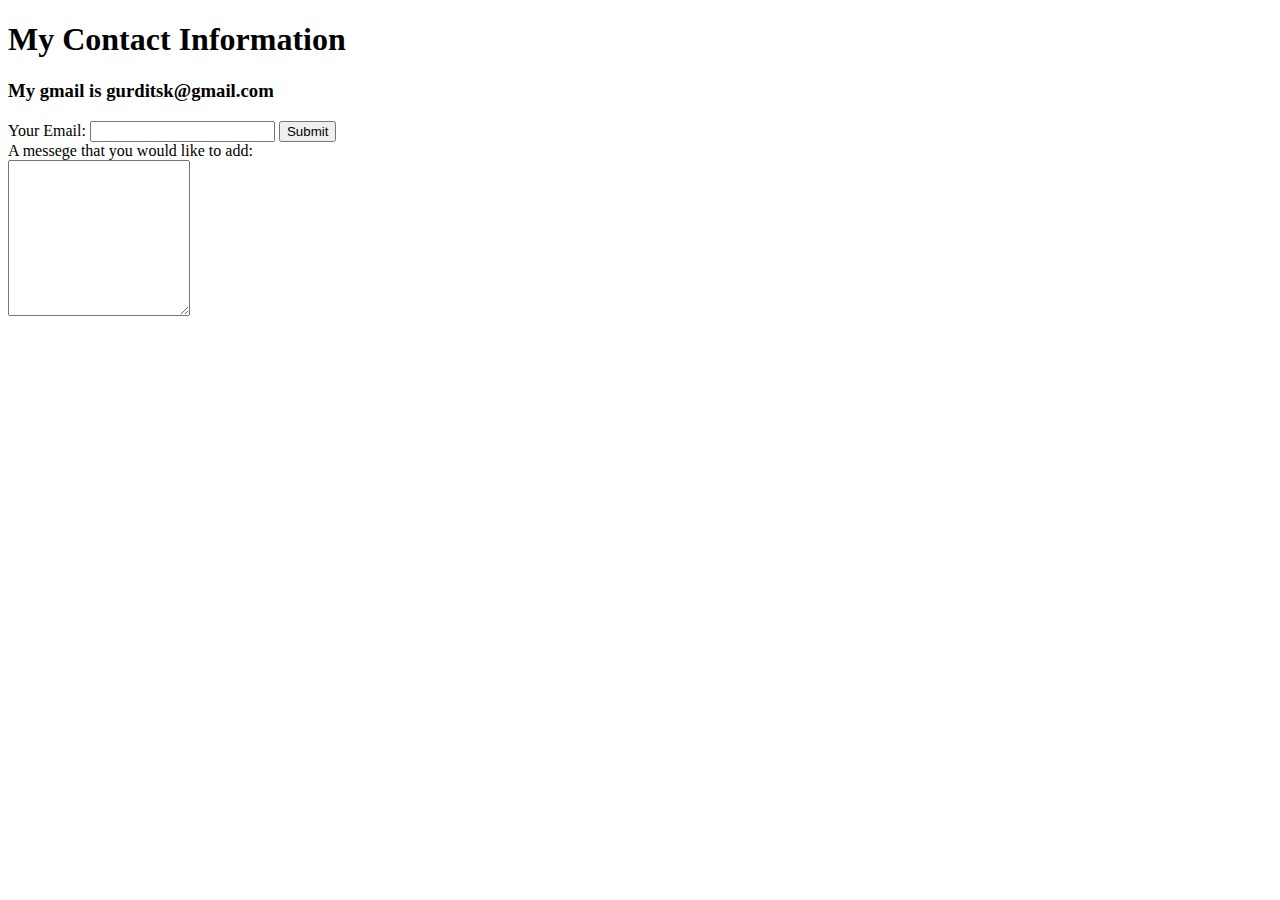
<file: contact_me.html>
<!DOCTYPE html>
<html lang="en" dir="ltr">
  <head>
    <meta charset="utf-8">
    <title>Contact Me</title>
  </head>
  <body>
    <h1>My Contact Information</h1>
    <h3>My gmail is gurditsk@gmail.com</h3>
    <form action="mailto:gurditsk@gmail.com" method="post" enctype="text/plain">
      <label>Your Email:</label>
      <input type="email" name="yourName" value="">
      <input type="submit" name="yourMessege"><br>
      <label>A messege that you would like to add:</label><br>
      <textarea name="name" rows="10" cols="20"></textarea>

    </form>

  </body>
</html>
</file>
